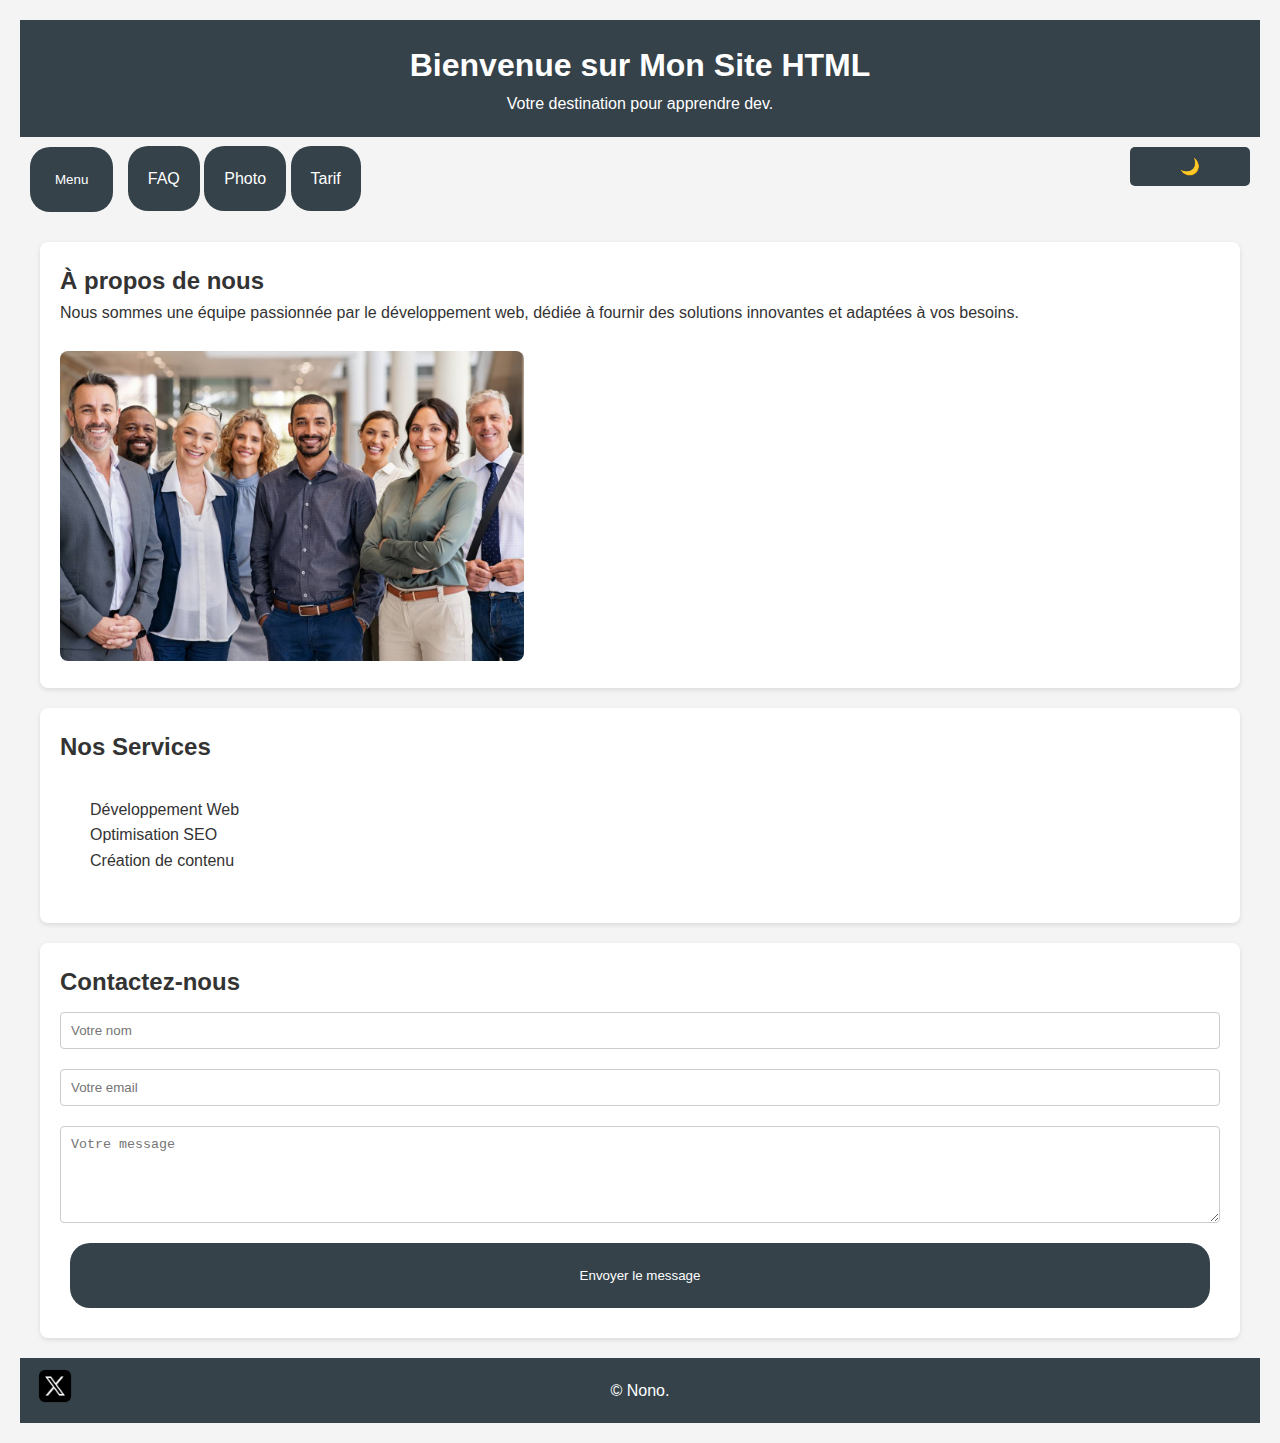
<file: index.html>
<!DOCTYPE html>
<html lang="fr">
<head>
    <meta charset="UTF-8">
    <meta name="viewport" content="width=device-width, initial-scale=1.0">
    <title>Mon Site HTML</title>
    <!-- Lien vers le fichier CSS externe pour le style -->
    <link rel="stylesheet" href="css/styles.css">
    <!-- Lien vers le fichier JavaScript externe pour l'interactivité -->
    <script src="js/script.js" defer></script>
</head>
<body>
    <!-- Section principale de l'en-tête -->
    <header>
        <h1>Bienvenue sur Mon Site HTML</h1>
        <p>Votre destination pour apprendre dev.</p>
    </header>

    <!-- Menu de navigation pour accéder facilement aux différentes sections -->
    <button id="menuButton">Menu</button>
    <a href="FAQ.html" id="menuButton2" class="button">FAQ</a>
    <a href="portfolio.html" class="button">Photo</a>
    <a href="tableau.html" class="button">Tarif</a>
    <button id="toggleTheme" class="theme-button">🌙</button>
    
    <nav id="menuNav" style="display: none;">
        <ul>
            <li><a href="#about">À propos</a></li>
            <li><a href="#services">Services</a></li>
            <li><a href="#contact">Contact</a></li>
        </ul>
    </nav>
    <script>
        const menuButton = document.getElementById('menuButton');
        const menuNav = document.getElementById('menuNav');

        menuButton.addEventListener('click', () => {
            if (menuNav.style.display === 'none') {
                menuNav.style.display = 'block';
            } else {
                menuNav.style.display = 'none';
            }
        });
    </script>

    <!-- Zone principale de contenu -->
    <main>
        <section id="about">
            <h2>À propos de nous</h2>
            <p>Nous sommes une équipe passionnée par le développement web, dédiée à fournir des solutions innovantes et adaptées à vos besoins.</p>
            <br> <img src="images/team.jpg" alt="Notre équipe" style="width:40%; border-radius:8px;">
        </section>

        <section id="services">
            <h2>Nos Services</h2>
            <ul>
                <li>Développement Web</li>
                <li>Optimisation SEO</li>
                <li>Création de contenu</li>
            </ul>
        </section>

        <section id="contact">
            <h2>Contactez-nous</h2>
            <form action="#" method="post">
                <input type="text" name="name" placeholder="Votre nom" required>
                <input type="email" name="email" placeholder="Votre email" required>
                <textarea name="message" rows="5" placeholder="Votre message" required></textarea>
                <button type="submit">Envoyer le message</button>
            </form>
        </section>
    </main>

    <!-- Section du pied de page avec les informations de copyright -->
    <footer>
        <p>&copy; Nono.</p>
        <div class="reseaux"> <a href="https://x.com/?lang=fr">
            <img src="images/new-twitter-x-logo-twitter-icon-x-social-media-icon-free-png.webp" alt="Twitter">

        </a>
    </div>
    </footer>
</body>
</html>
</file>
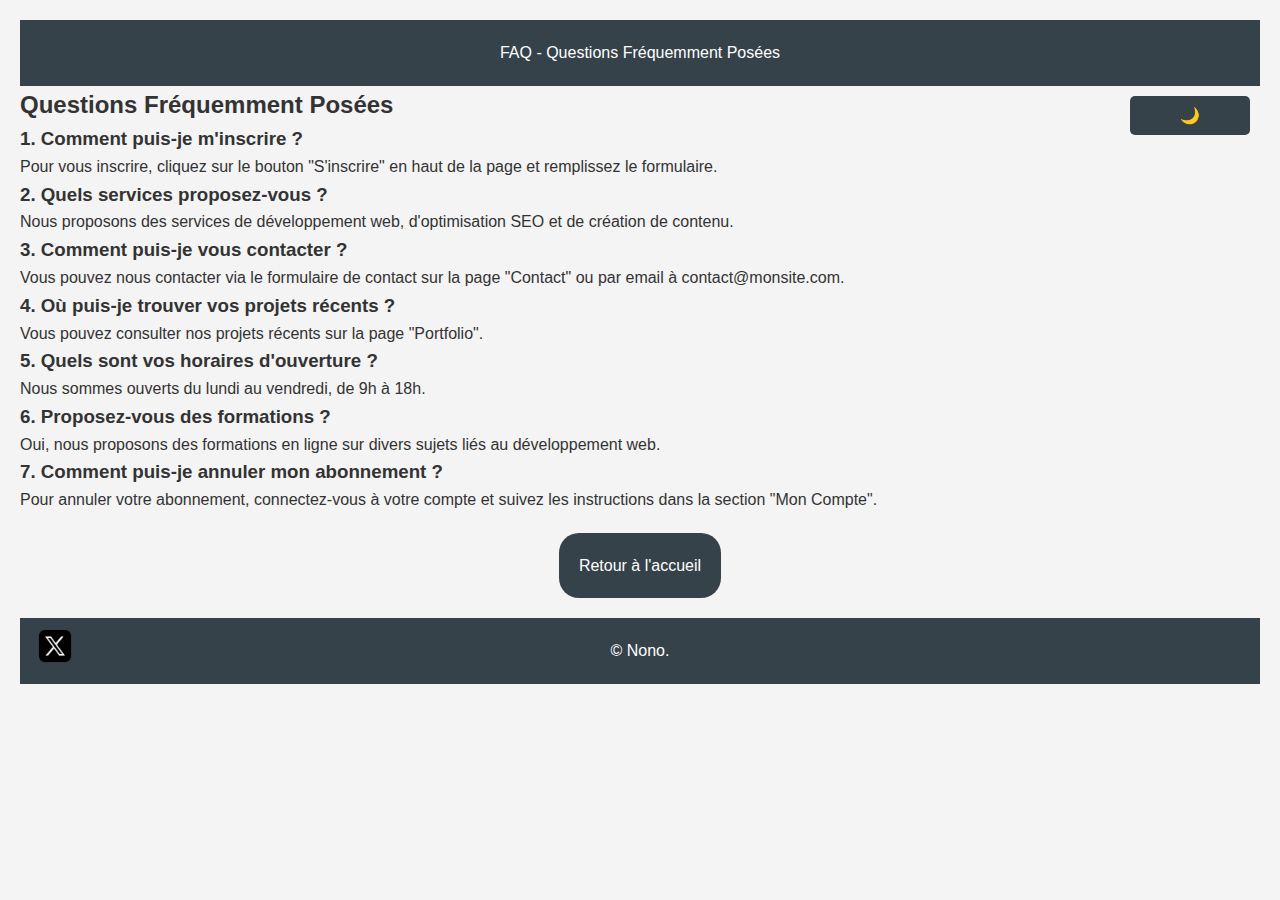
<file: FAQ.html>
<!DOCTYPE html>
<html lang="fr">
<head>
    <meta charset="UTF-8">
    <meta name="viewport" content="width=device-width, initial-scale=1.0">
    <title>FAQ</title>
    <link rel="stylesheet" href="css/styles.css">
    <script src="js/script.js" defer></script>
</head>
<body>
    <header>
        FAQ - Questions Fréquemment Posées
    </header>
    <button id="toggleTheme" class="theme-button">🌙</button>

    <main>
        <div class="faq">
            <h2>Questions Fréquemment Posées</h2>
            <div class="faq-item">
                <h3>1. Comment puis-je m'inscrire ?</h3>
                <p>Pour vous inscrire, cliquez sur le bouton "S'inscrire" en haut de la page et remplissez le formulaire.</p>
            </div>
            <div class="faq-item">
                <h3>2. Quels services proposez-vous ?</h3>
                <p>Nous proposons des services de développement web, d'optimisation SEO et de création de contenu.</p>
            </div>
            <div class="faq-item">
                <h3>3. Comment puis-je vous contacter ?</h3>
                <p>Vous pouvez nous contacter via le formulaire de contact sur la page "Contact" ou par email à contact@monsite.com.</p>
            </div>
            <div class="faq-item">
                <h3>4. Où puis-je trouver vos projets récents ?</h3>
                <p>Vous pouvez consulter nos projets récents sur la page "Portfolio".</p>
            </div>
            <div class="faq-item">
                <h3>5. Quels sont vos horaires d'ouverture ?</h3>
                <p>Nous sommes ouverts du lundi au vendredi, de 9h à 18h.</p>
            </div>
            <div class="faq-item">
                <h3>6. Proposez-vous des formations ?</h3>
                <p>Oui, nous proposons des formations en ligne sur divers sujets liés au développement web.</p>
            </div>
            <div class="faq-item">
                <h3>7. Comment puis-je annuler mon abonnement ?</h3>
                <p>Pour annuler votre abonnement, connectez-vous à votre compte et suivez les instructions dans la section "Mon Compte".</p>
            </div>
        </div>

        <!-- Bouton pour revenir à l'index -->
        <div class="button-container">
            <a href="index.html" class="button">Retour à l'accueil</a>
        </div>
    </main>

    <footer>
        <p>&copy; Nono.</p>
        <div class="reseaux">
            <a href="https://x.com/?lang=fr">
                <img src="images/new-twitter-x-logo-twitter-icon-x-social-media-icon-free-png.webp" alt="Twitter">
            </a>
        </div>
    </footer>
</body>
</html>
</file>
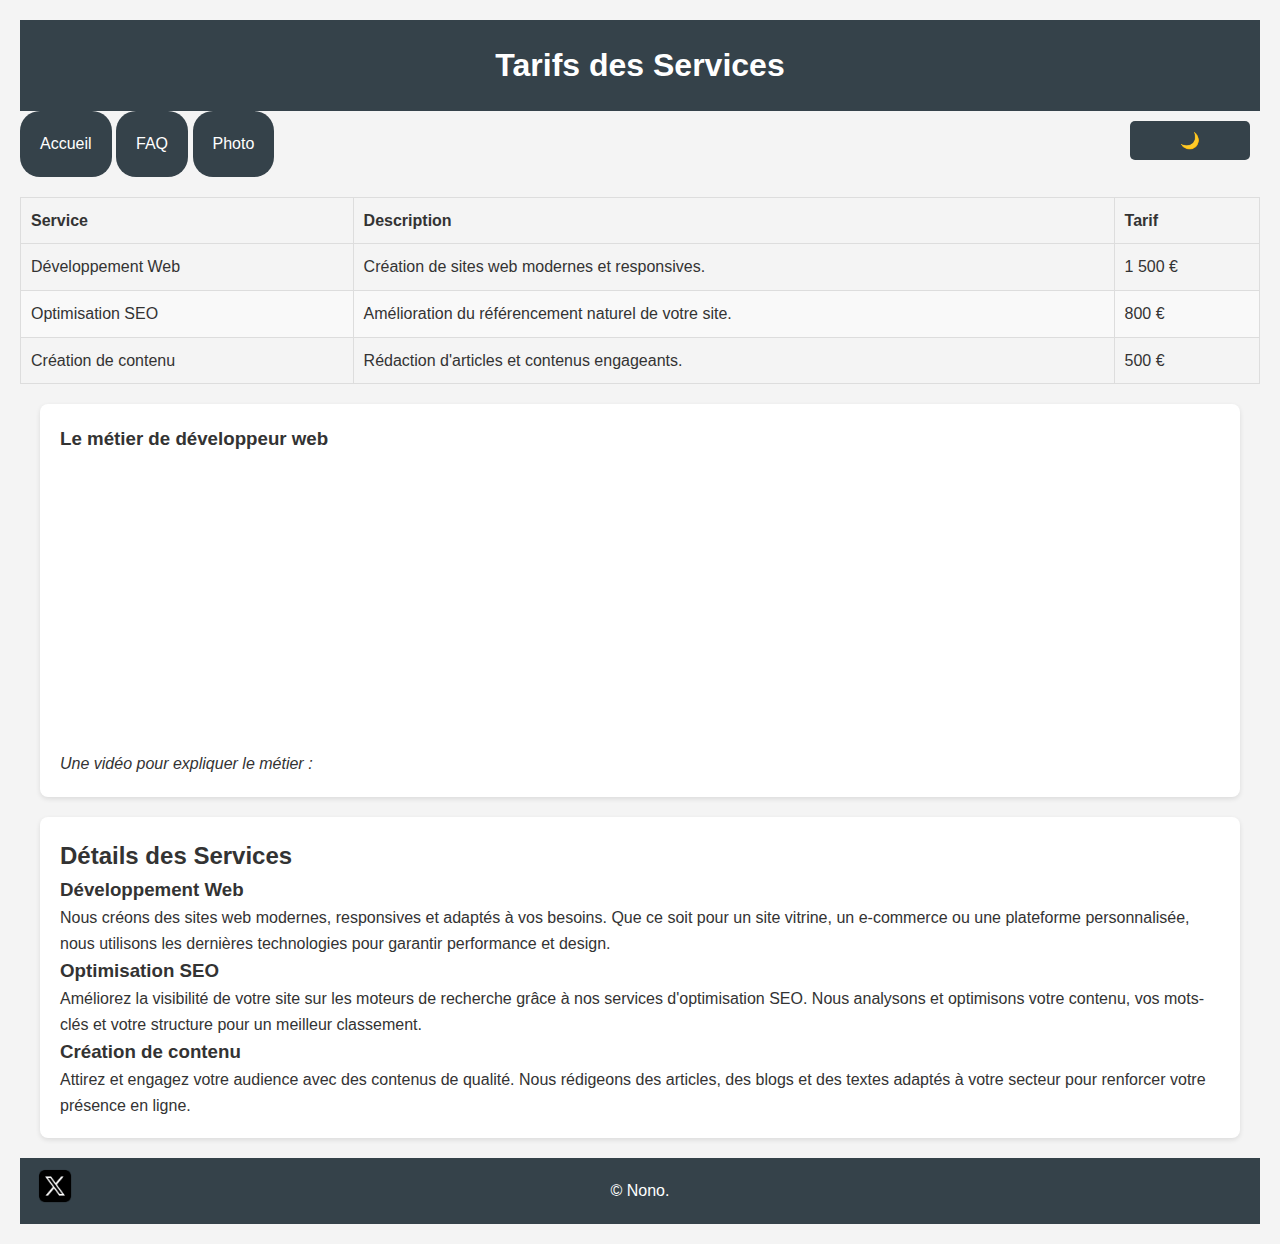
<file: tableau.html>
<!DOCTYPE html>
<html lang="fr">
<head>
    <meta charset="UTF-8">
    <meta name="viewport" content="width=device-width, initial-scale=1.0">
    <title>Tarifs des Services</title>
    <link rel="stylesheet" href="css/styles.css">
    <script src="js/script.js" defer></script>
</head>
<body>
    <header><h1>Tarifs des Services</h1></header>
    <button id="toggleTheme" class="theme-button">🌙</button>
    <a href="index.html" class="button">Accueil</a>
    <a href="FAQ.html" id="menuButton2" class="button">FAQ</a>
    <a href="portfolio.html" class="button">Photo</a>
    
    <table>
        <thead>
            <tr>
                <th>Service</th>
                <th>Description</th>
                <th>Tarif</th>
            </tr>
        </thead>
        <tbody>
            <tr>
                <td>Développement Web</td>
                <td>Création de sites web modernes et responsives.</td>
                <td>1 500 €</td>
            </tr>
            <tr>
                <td>Optimisation SEO</td>
                <td>Amélioration du référencement naturel de votre site.</td>
                <td>800 €</td>
            </tr>
            <tr>
                <td>Création de contenu</td>
                <td>Rédaction d'articles et contenus engageants.</td>
                <td>500 €</td>
            </tr>
        </tbody>
    </table>

    <section>
        <h3>Le métier de développeur web</h3>
        <em>Une vidéo pour expliquer le métier :</em>
        <iframe 
            src="https://www.youtube.com/embed/9byD3uYzQzk" 
            title="YouTube video player"
            width="560" 
            height="315" 
            style="border: none;" 
            allowfullscreen>
        </iframe>
    </section>

    <section>
        <h2>Détails des Services</h2>
        <article>
            <h3>Développement Web</h3>
            <p>Nous créons des sites web modernes, responsives et adaptés à vos besoins. Que ce soit pour un site vitrine, un e-commerce ou une plateforme personnalisée, nous utilisons les dernières technologies pour garantir performance et design.</p>
        </article>
        <article>
            <h3>Optimisation SEO</h3>
            <p>Améliorez la visibilité de votre site sur les moteurs de recherche grâce à nos services d'optimisation SEO. Nous analysons et optimisons votre contenu, vos mots-clés et votre structure pour un meilleur classement.</p>
        </article>
        <article>
            <h3>Création de contenu</h3>
            <p>Attirez et engagez votre audience avec des contenus de qualité. Nous rédigeons des articles, des blogs et des textes adaptés à votre secteur pour renforcer votre présence en ligne.</p>
        </article>
    </section>

    <footer>
        <p>&copy; Nono.</p>
        <div class="reseaux">
            <a href="https://x.com/?lang=fr">
                <img src="images/new-twitter-x-logo-twitter-icon-x-social-media-icon-free-png.webp" alt="Twitter">
            </a>
        </div>
    </footer>
</body>
</html>
</file>
<file: css/styles.css>
/* 
Ce fichier CSS contient les styles pour le site web.
Il définit la mise en page, les couleurs, les polices et d'autres aspects visuels des éléments HTML.
*/

/* Réinitialise certains styles par défaut du navigateur */
* {
    margin: 0;
    padding: 0;
    box-sizing: border-box;
}

/* Styles du corps */
body {
    font-family: Arial, sans-serif; /* Définit une police moderne et épurée pour le site */
    line-height: 1.6; /* Améliore la lisibilité en augmentant l'interligne */
    background-color: #f4f4f4; /* Fond gris clair pour un aspect doux */
    color: #333; /* Couleur de texte gris foncé pour un meilleur contraste */
}

/* Styles de l'en-tête */
header {
    background: #35424a; /* Fond sombre pour l'en-tête */
    color: #ffffff; /* Couleur de texte blanche pour le contraste */
    padding: 20px 0; /* Ajoute une marge intérieure à l'en-tête */
    text-align: center; /* Centre le texte de l'en-tête */
}

/* Styles des sections */
section {
    padding: 20px; /* Ajoute une marge intérieure autour des sections */
    margin: 20px; /* Ajoute une marge entre les sections */
    background: #ffffff; /* Fond blanc pour les sections */
    border-radius: 8px; /* Arrondit les coins des sections */
    box-shadow: 0 2px 5px rgba(0, 0, 0, 0.1); /* Ajoute une ombre subtile pour la profondeur */
}

/* Styles des formulaires */
form {
    display: flex; /* Utilise flexbox pour la mise en page */
    flex-direction: column; /* Empile les éléments du formulaire verticalement */
}

/* Styles des champs de saisie et des zones de texte */
input[type="text"],
input[type="email"],
textarea {
    padding: 10px; /* Ajoute une marge intérieure aux champs de saisie */
    margin: 10px 0; /* Ajoute une marge entre les champs */
    border: 1px solid #ccc; /* Bordure gris clair pour les champs de saisie */
    border-radius: 4px; /* Arrondit les coins des champs de saisie */
}

/* Styles des boutons */
button {
    background: #35424a; /* Fond sombre pour les boutons */
    color: #ffffff; /* Couleur de texte blanche pour les boutons */
    border: none; /* Supprime la bordure par défaut */
    padding: 25px; /* Ajoute une marge intérieure au bouton */
    border-radius: 20px; /* Arrondit les coins du bouton */
    cursor: pointer; /* Change le curseur en pointeur au survol */
    margin: 10px;
}

/* Effet au survol des boutons */
button:hover {
    background: #268fdf; /* Change la couleur de fond au survol */
}

/* Styles du pied de page */
footer {
    text-align: center; /* Centre le texte du pied de page */
    padding: 20px 0; /* Ajoute une marge intérieure au pied de page */
    background: #35424a; /* Fond sombre pour le pied de page */
    color: #ffffff; /* Couleur de texte blanche pour le contraste */
    position: relative; /* Permet de positionner le pied de page */
    bottom: 0; /* Colle le pied de page en bas */
    width: 100%; /* Assure que le pied de page occupe toute la largeur */
}

.reseaux {
    position: absolute; /* Positionne l'élément par rapport au footer */
    bottom: 5px; /* Place l'élément à 10px du bas du footer */
    left: 10px; /* Place l'élément à 10px du bord gauche */
    width: 50px; /* Augmente la largeur du logo */
    height: auto; /* Maintient le ratio d'aspect de l'image */
}

.reseaux img {
    max-width: 100%; /* Assure que l'image occupe toute la largeur de son conteneur */
    height: auto; /* Maintient le ratio d'aspect */
}

ul {
    list-style-type: none; /* Supprime les puces de la liste */
    padding: 30px; /* Supprime la marge intérieure de la liste */
}

/* Styles pour les liens de type bouton */
.button {
    display: inline-block;
    padding: 20px;
    background-color: #35424a;
    color: #ffffff;
    text-decoration: none;
    border-radius: 20px;
    text-align: center;
    margin: 0px;
}

.button:hover {
    background-color: #268fdf;
} 

.button-container {
    display: flex;
    justify-content: center; /* Centre les boutons horizontalement */
    margin: 20px 0; /* Ajoute une marge autour du conteneur de boutons */
}

.gallery {
    display: grid; /* Utilise CSS Grid */
    grid-template-columns: repeat(3, 1fr); /* Définit 3 colonnes de largeur égale */
    gap: 50px; /* Ajoute un espace entre les images */
    margin: 20px; /* Ajoute une marge autour de la galerie */
}

.gallery img {
    width: 100%; /* Les images occupent toute la largeur de leur conteneur */
    height: 200px; /* Fixe une hauteur uniforme pour toutes les images */
    object-fit: cover; /* Recadre l'image pour qu'elle remplisse le conteneur sans déformation */
    border-radius: 8px; /* Arrondit les coins des images */
    box-shadow: 0 4px 6px rgba(0, 0, 0, 0.1); /* Ajoute une ombre subtile */
    transition: transform 0.3s ease; /* Ajoute une transition pour l'effet de zoom */
}

.gallery img:hover {
    transform: scale(1.1); /* Applique un zoom de 10% au survol */
}

.theme-button {
    background-color: #35424a;
    color: #ffffff;
    border: none;float: right;
    padding: 10px 50px;
    border-radius: 5px;
    cursor: pointer;
    font-size: 16px;
    margin: 10px;
    transition: background-color 0.3s ease, color 0.3s ease;
     /* Positionne le bouton tout à droite */
}

.theme-button:hover {
    background-color: #a8b2f3;
}

body {
    font-family: Arial, sans-serif;
    margin: 20px;
}
table {
    width: 100%;
    border-collapse: collapse;
    margin-top: 20px;
}
th, td {
    border: 1px solid #ddd;
    padding: 10px;
    text-align: left;
}
th {
    background-color: #f4f4f4;
}
tr:nth-child(even) {
    background-color: #f9f9f9;
}
</file>
